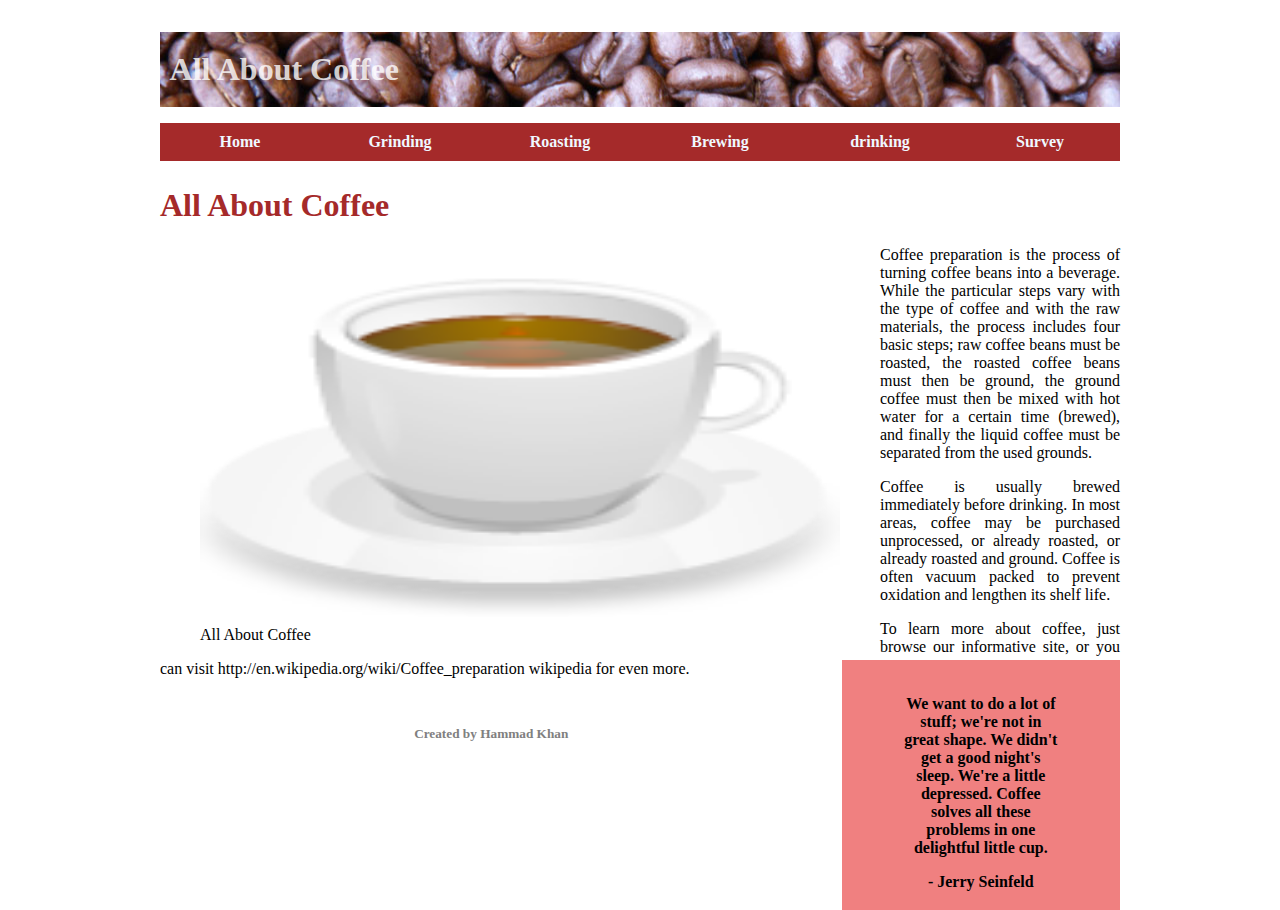
<file: Website Project/index.html>
<!doctype html>
<html>
<head>
    <title>All about Coffee</title>
    <link href="StyleSheet.css" rel="StyleSheet" type="text/css">
    <meta charset="utf-8">
</head>
<body>
    <Header>
        <h1>All About Coffee </h1>
        <nav>
            <ul>
                <li><a href="index.html">Home</a></li>
                <li><a href="grinding.html">Grinding</a></li>
                <li><a href="roasting.html">Roasting</a></li>
                <li><a href="brewing.html">Brewing</a></li>
                <li><a href="drinks.html">drinking</a></li>
                <li><a href="survey.html">Survey</a></li>
            </ul>
        </nav>
    </Header>
    <h1 class = "heading">All About Coffee </h1>
    <figure  class = "fig-left">
        <img src="images/coffee-cup.png" alt="a picture of coffee cup"  width="640" height="360" >
        <figcaption>
            All About Coffee
        </figcaption>
    </figure>
    <aside>
        <blockquote>
        We want to do a lot of stuff; we're not in great shape. We didn't get a good night's sleep. We're a little depressed. Coffee solves all these problems in one delightful little cup.
        </blockquote>
    - Jerry Seinfeld
    </aside>
    <section>    
        <p>
            Coffee preparation is the process of turning coffee beans into a beverage. While the particular steps vary with the type of coffee and with the raw materials, the process includes four basic steps; raw coffee beans must be roasted, the roasted coffee beans must then be ground, the ground coffee must then be mixed with hot water for a certain time (brewed), and finally the liquid coffee must be separated from the used grounds.
        </p>
        <p>
            Coffee is usually brewed immediately before drinking. In most areas, coffee may be purchased unprocessed, or already roasted, or already roasted and ground. Coffee is often vacuum packed to prevent oxidation and lengthen its shelf life.
        </p>
        <p>
            To learn more about coffee, just browse our informative site, or you can visit 
            http://en.wikipedia.org/wiki/Coffee_preparation wikipedia for even more.
        </p>
    </section>
    <footer>
        <h5>Created by Hammad Khan</h5>
    </footer>
</body>
</html>
</file>
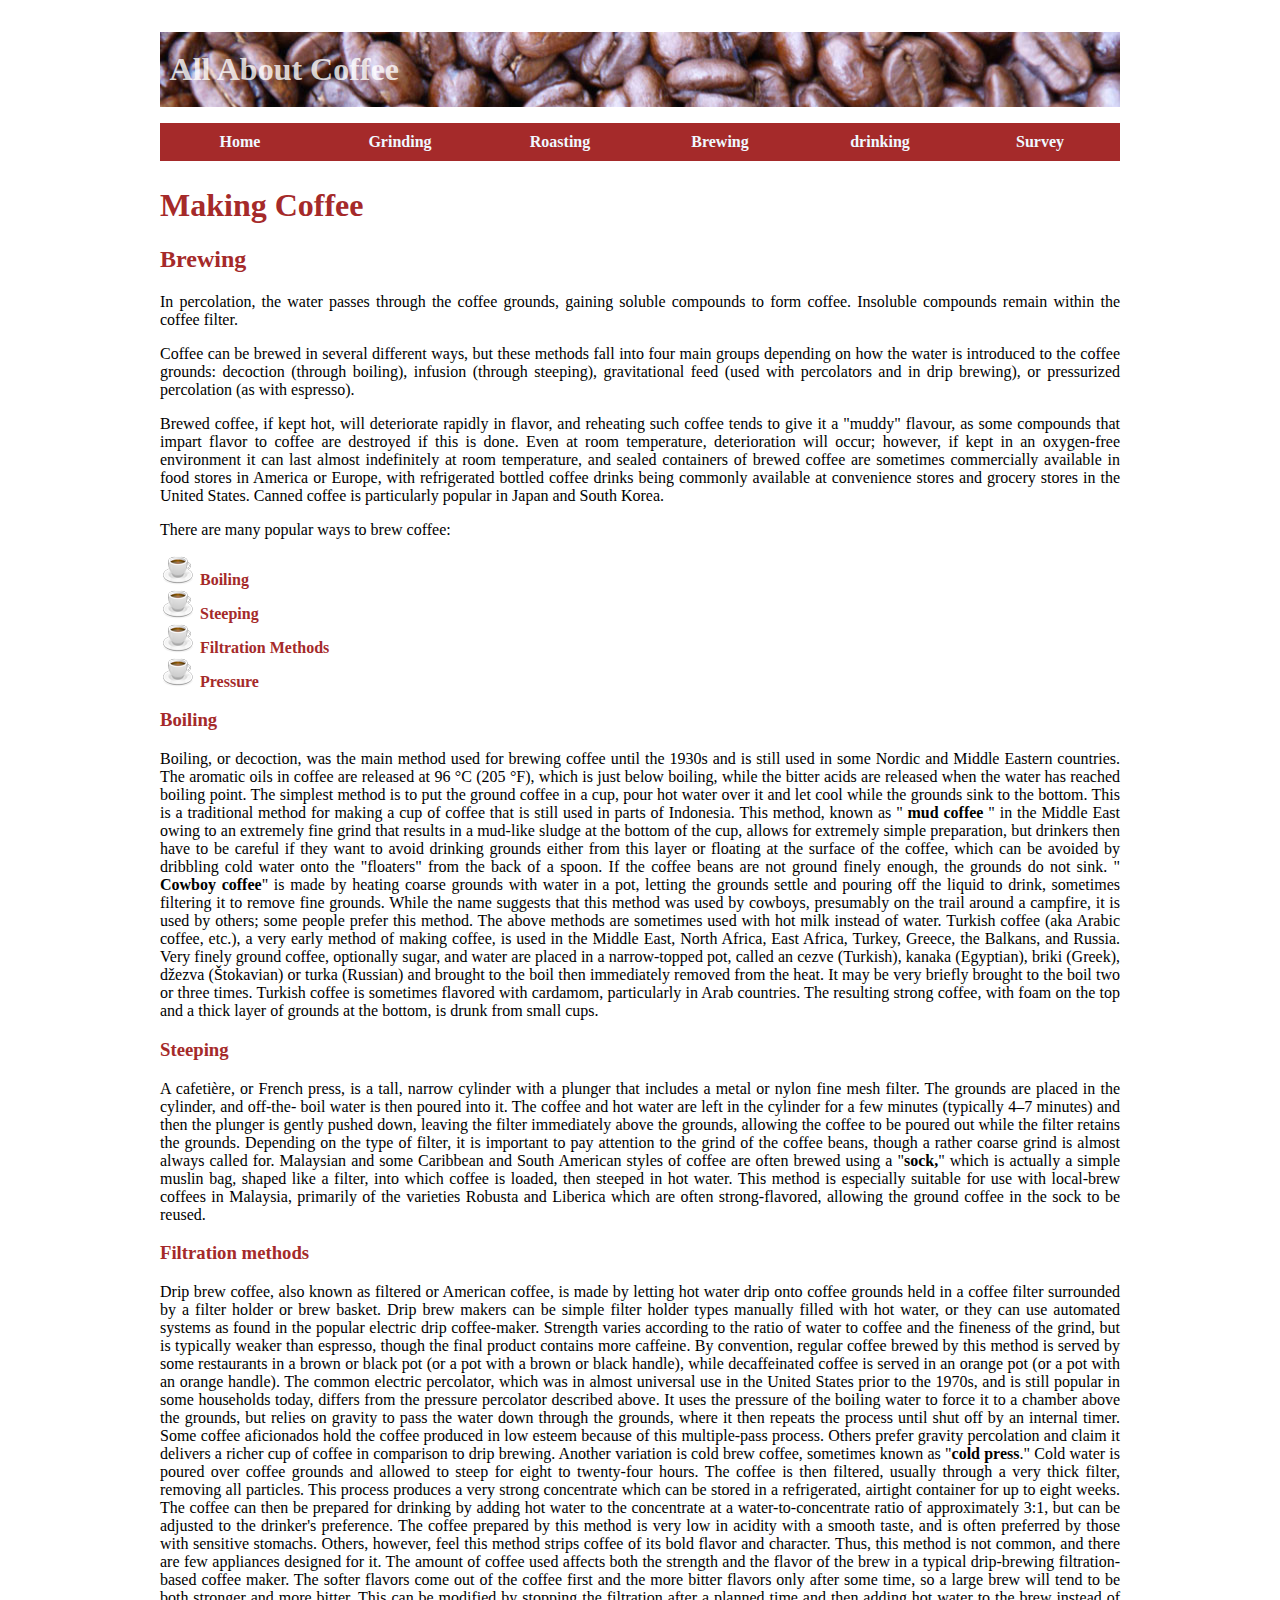
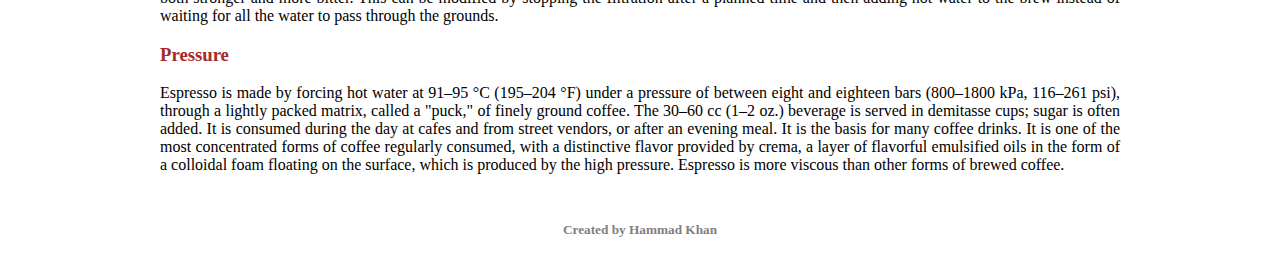
<file: Website Project/brewing.html>
<!doctype html>
<html>
<head>
<meta charset="utf-8">
<link href="StyleSheet.css" rel="StyleSheet" type="text/css">
<title>Coffee Brewing</title>

</head>

<body>
    <Header>
        <h1>All About Coffee </h1>
        <nav>
            <ul>
                <li><a href="index.html">Home</a></li>
                <li><a href="grinding.html">Grinding</a></li>
                <li><a href="roasting.html">Roasting</a></li>
                <li><a href="brewing.html">Brewing</a></li>
                <li><a href="drinks.html">drinking</a></li>
                <li><a href="survey.html">Survey</a></li>
            </ul>
        </nav>
    </Header>
<h1>Making Coffee </h1>

<h2>Brewing </h2>

<section>
    <p>In percolation, the water passes through the coffee grounds, gaining soluble compounds to form coffee. Insoluble compounds remain within the coffee filter.</p>
    
    <p>Coffee can be brewed in several different ways, but these methods fall into four main groups depending on how the water is introduced to the coffee grounds: decoction (through boiling), infusion (through steeping), gravitational feed (used with percolators and in drip brewing), or pressurized percolation (as with espresso).</p>
    
    <p>Brewed coffee, if kept hot, will deteriorate rapidly in flavor, and reheating such coffee tends to give it a "muddy" flavour, as some compounds that impart flavor to coffee are destroyed if this is done. Even at room temperature, deterioration will occur; however, if kept in an oxygen-free environment it can last almost indefinitely at room temperature, and sealed containers of brewed coffee are sometimes commercially available in food stores in America or Europe, with refrigerated bottled coffee drinks being commonly available at convenience stores and grocery stores in the United States. Canned coffee is particularly popular in Japan and South Korea.</p> 
</section>

<section>
<p>There are many popular ways to brew coffee:</p>
    <ul>
       <li>
         <a href="#boiling">Boiling </a>
        </li>
        <li>
            <a href="#steeping">  Steeping </a>
        </li>
        <li>
            <a href="#filtration"> Filtration Methods </a>
        </li>
        <li>
            <a href="#pressure"> Pressure </a>
        </li>
    </ul>

<h3 id="boiling">
    Boiling
</h3>
<p>
Boiling, or decoction, was the main method used for brewing coffee until the 1930s and is still used in some Nordic and Middle Eastern countries. The aromatic oils in coffee are released at 96 °C (205 °F), which is just below boiling, while the bitter acids are released when the water has reached boiling point.

The simplest method is to put the ground coffee in a cup, pour hot water over it and let cool while the grounds sink to the bottom. This is a traditional method for making a cup of coffee that is still used in parts of Indonesia. This method, known as "<strong> mud coffee </strong>" in the Middle East owing to an extremely fine grind that results in a mud-like sludge at the bottom of the cup, allows for extremely simple preparation, but drinkers then have to be careful if they want to avoid drinking grounds either from this layer or floating at the surface of the coffee, which can be avoided by dribbling cold water onto the "floaters" from the back of a spoon. If the coffee beans are not ground finely enough, the grounds do not sink.

"<strong> Cowboy coffee</strong>" is made by heating coarse grounds with water in a pot, letting the grounds settle and pouring off the liquid to drink, sometimes filtering it to remove fine grounds. While the name suggests that this method was used by cowboys, presumably on the trail around a campfire, it is used by others; some people prefer this method.

The above methods are sometimes used with hot milk instead of water.

Turkish coffee (aka Arabic coffee, etc.), a very early method of making coffee, is used in the Middle East, North Africa, East Africa, Turkey, Greece, the Balkans, and Russia. Very finely ground coffee, optionally sugar, and water are placed in a narrow-topped pot, called an cezve (Turkish), kanaka (Egyptian), briki (Greek), džezva (Štokavian) or turka (Russian) and brought to the boil then immediately removed from the heat. It may be very briefly brought to the boil two or three times. Turkish coffee is sometimes flavored with cardamom, particularly in Arab countries. The resulting strong coffee, with foam on the top and a thick layer of grounds at the bottom, is drunk from small cups.
</p>

<h3 id = "steeping">Steeping</h3>

<p>A cafetière, or French press, is a tall, narrow cylinder with a plunger that includes a metal or nylon fine mesh filter. The grounds are placed in the cylinder, and off-the- boil water is then poured into it. The coffee and hot water are left in the cylinder for a few minutes (typically 4–7 minutes) and then the plunger is gently pushed down, leaving the filter immediately above the grounds, allowing the coffee to be poured out while the filter retains the grounds. Depending on the type of filter, it is important to pay attention to the grind of the coffee beans, though a rather coarse grind is almost always called for.

Malaysian and some Caribbean and South American styles of coffee are often brewed using a "<strong>sock,</strong>" which is actually a simple muslin bag, shaped like a filter, into which coffee is loaded, then steeped in hot water. This method is especially suitable for use with local-brew coffees in Malaysia, primarily of the varieties Robusta and Liberica which are often strong-flavored, allowing the ground coffee in the sock to be reused.
</p>

<h3 id = filtration>Filtration methods</h3>
<p>
    Drip brew coffee, also known as filtered or American coffee, is made by letting hot water drip onto coffee grounds held in a coffee filter surrounded by a filter holder or brew basket. Drip brew makers can be simple filter holder types manually filled with hot water, or they can use automated systems as found in the popular electric drip coffee-maker. Strength varies according to the ratio of water to coffee and the fineness of the grind, but is typically weaker than espresso, though the final product contains more caffeine. By convention, regular coffee brewed by this method is served by some restaurants in a brown or black pot (or a pot with a brown or black handle), while decaffeinated coffee is served in an orange pot (or a pot with an orange handle).
    
    The common electric percolator, which was in almost universal use in the United States prior to the 1970s, and is still popular in some households today, differs from the pressure percolator described above. It uses the pressure of the boiling water to force it to a chamber above the grounds, but relies on gravity to pass the water down through the grounds, where it then repeats the process until shut off by an internal timer. Some coffee aficionados hold the coffee produced in low esteem because of this multiple-pass process. Others prefer gravity percolation and claim it delivers a richer cup of coffee in comparison to drip brewing.
    
    Another variation is cold brew coffee, sometimes known as "<strong>cold press</strong>." Cold water is poured over coffee grounds and allowed to steep for eight to twenty-four hours. The coffee is then filtered, usually through a very thick filter, removing all particles. This process produces a very strong concentrate which can be stored in a refrigerated, airtight container for up to eight weeks. The coffee can then be prepared for drinking by adding hot water to the concentrate at a water-to-concentrate ratio of approximately 3:1, but can be adjusted to the drinker's preference. The coffee prepared by this method is very low in acidity with a smooth taste, and is often preferred by those with sensitive stomachs. Others, however, feel this method strips coffee of its bold flavor and character. Thus, this method is not common, and there are few appliances designed for it.
    
    The amount of coffee used affects both the strength and the flavor of the brew in a typical drip-brewing filtration-based coffee maker. The softer flavors come out of the coffee first and the more bitter flavors only after some time, so a large brew will tend to be both stronger and more bitter. This can be modified by stopping the filtration after a planned time and then adding hot water to the brew instead of waiting for all the water to pass through the grounds.
</p>

<h3 id = "pressure">Pressure</h3>
<p>
Espresso is made by forcing hot water at 91–95 °C (195–204 °F) under a pressure of between eight and eighteen bars (800–1800 kPa, 116–261 psi), through a lightly packed matrix, called a "puck," of finely ground coffee. The 30–60 cc (1–2 oz.) beverage is served in demitasse cups; sugar is often added. It is consumed during the day at cafes and from street vendors, or after an evening meal. It is the basis for many coffee drinks. It is one of the most concentrated forms of coffee regularly consumed, with a distinctive flavor provided by crema, a layer of flavorful emulsified oils in the form of a colloidal foam floating on the surface, which is produced by the high pressure. Espresso is more viscous than other forms of brewed coffee.
</p>

</section>
<footer>
    <h5>Created by Hammad Khan</h5>
</footer>
</body>
</html>
</file>
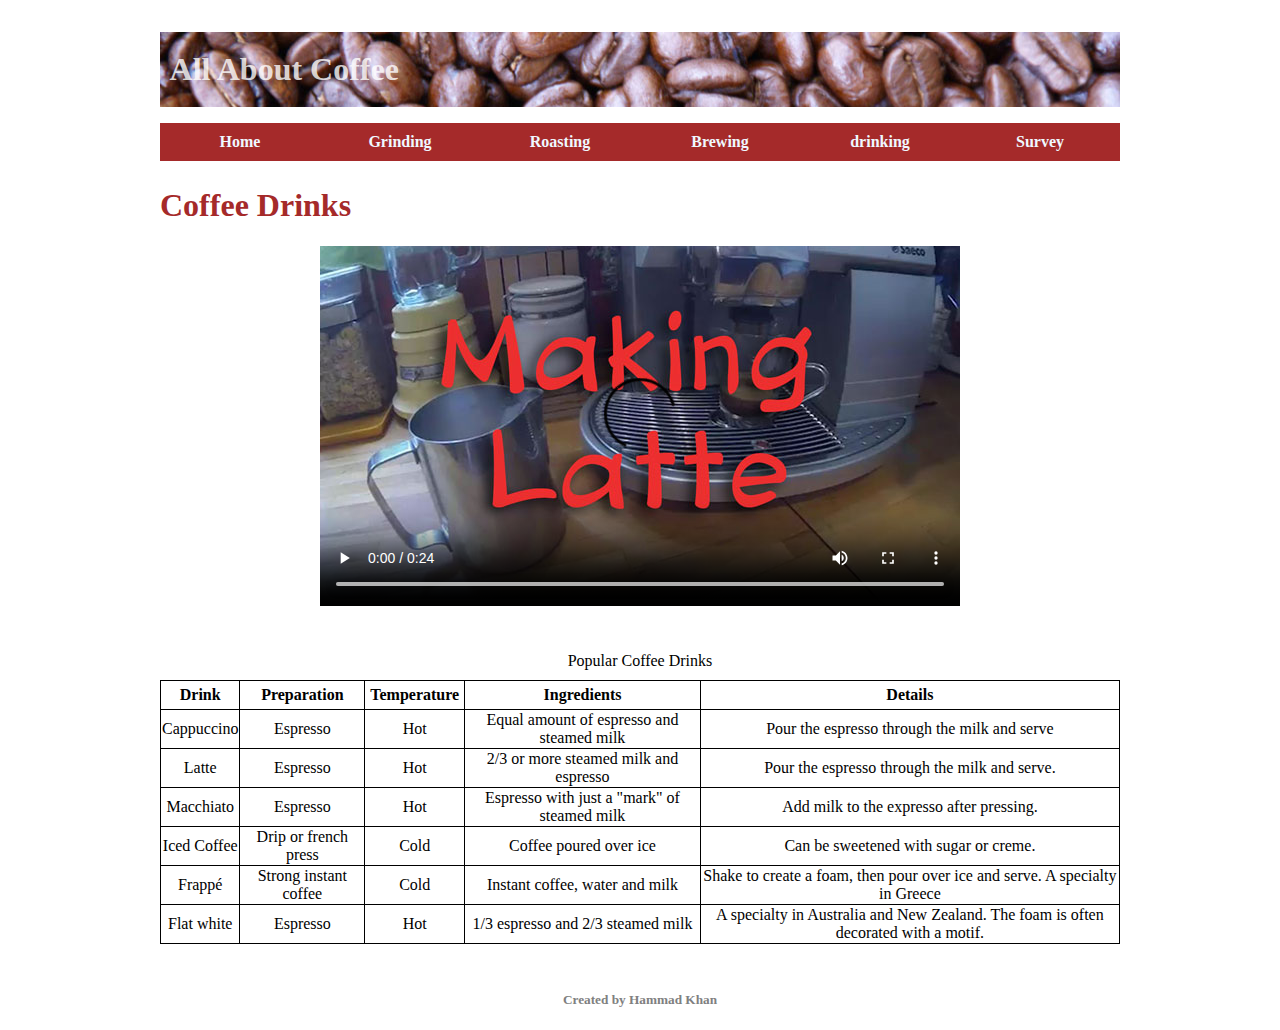
<file: Website Project/drinks.html>
<!doctype html>
<html>
<head>
<meta charset="utf-8">
<link href="StyleSheet.css" rel="StyleSheet" type="text/css">
<title>Coffee Drinks</title>

</head>

<body>
    <Header>
        <h1>All About Coffee </h1>
        <nav>
            <ul>
                <li><a href="index.html">Home</a></li>
                <li><a href="grinding.html">Grinding</a></li>
                <li><a href="roasting.html">Roasting</a></li>
                <li><a href="brewing.html">Brewing</a></li>
                <li><a href="drinks.html">drinking</a></li>
                <li><a href="survey.html">Survey</a></li>
            </ul>
        </nav>
    </Header>
    <h1>
        Coffee Drinks
    </h1>
    <video src="media/latte-pour.mp4" type="vedio/mp4" controls poster="media/latte-poster.JPG"  width="640" height="360" >
        Your browser dose not support this vedio playback
    </video>    
<table>
    <caption>Popular Coffee Drinks</caption>
<thead>
    <tr>
        <th>
            Drink
        </th>
        <th>
            Preparation
        </th>
        <th>
            Temperature
        </th>
        <th>
            Ingredients
        </th>
        <th>
            Details
        </th>
    </tr>
</thead>
<tbody>
    <tr>
        <td>
            Cappuccino
        </td>
        <td>
            Espresso
        </td>
        <td>
            Hot
        </td>
        <td>
            Equal amount of espresso and steamed milk
        </td>
        <td>
            Pour the espresso through the milk and serve
        </td>
    </tr>
    <tr>
        <td>
            Latte
        </td>
        <td>
            Espresso
        </td>
        <td>
            Hot
        </td>
        <td>
            2/3 or more steamed milk and espresso
        </td>
        <td>
            Pour the espresso through the milk and serve.
        </td>
    </tr>
    <tr>
        <td>
            Macchiato
        </td>
        <td>
            Espresso
        </td>
        <td>
            Hot
        </td>
        <td>
            Espresso with just a "mark" of steamed milk
        </td>
        <td>
            Add milk to the expresso after pressing.
        </td>
    </tr>
    <tr>
        <td>
            Iced Coffee
        </td>
        <td>
            Drip or french press
        </td>
        <td>
            Cold
        </td>
        <td>
            Coffee poured over ice
        </td>
        <td>
            Can be sweetened with sugar or creme.
        </td>
    </tr>
    <tr>
        <td>
            Frappé
        </td>
        <td>
            Strong instant coffee
        </td>
        <td>
            Cold
        </td>
        <td>
            Instant coffee, water and milk 
        </td>
        <td>
            Shake to create a foam, then pour over ice and serve. A specialty in Greece
        </td>
    </tr>
    <tr>
        <td>
            Flat white
        </td>
        <td>
            Espresso
        </td>
        <td>
            Hot
        </td>
        <td>
            1/3 espresso and 2/3 steamed milk
        </td>
        <td>
            A specialty in Australia and New Zealand. The foam is often decorated with a motif.
        </td>
    </tr>
    </tbody>
</table>
<footer>
    <h5>Created by Hammad Khan</h5>
</footer>
</body>
</html>
</file>
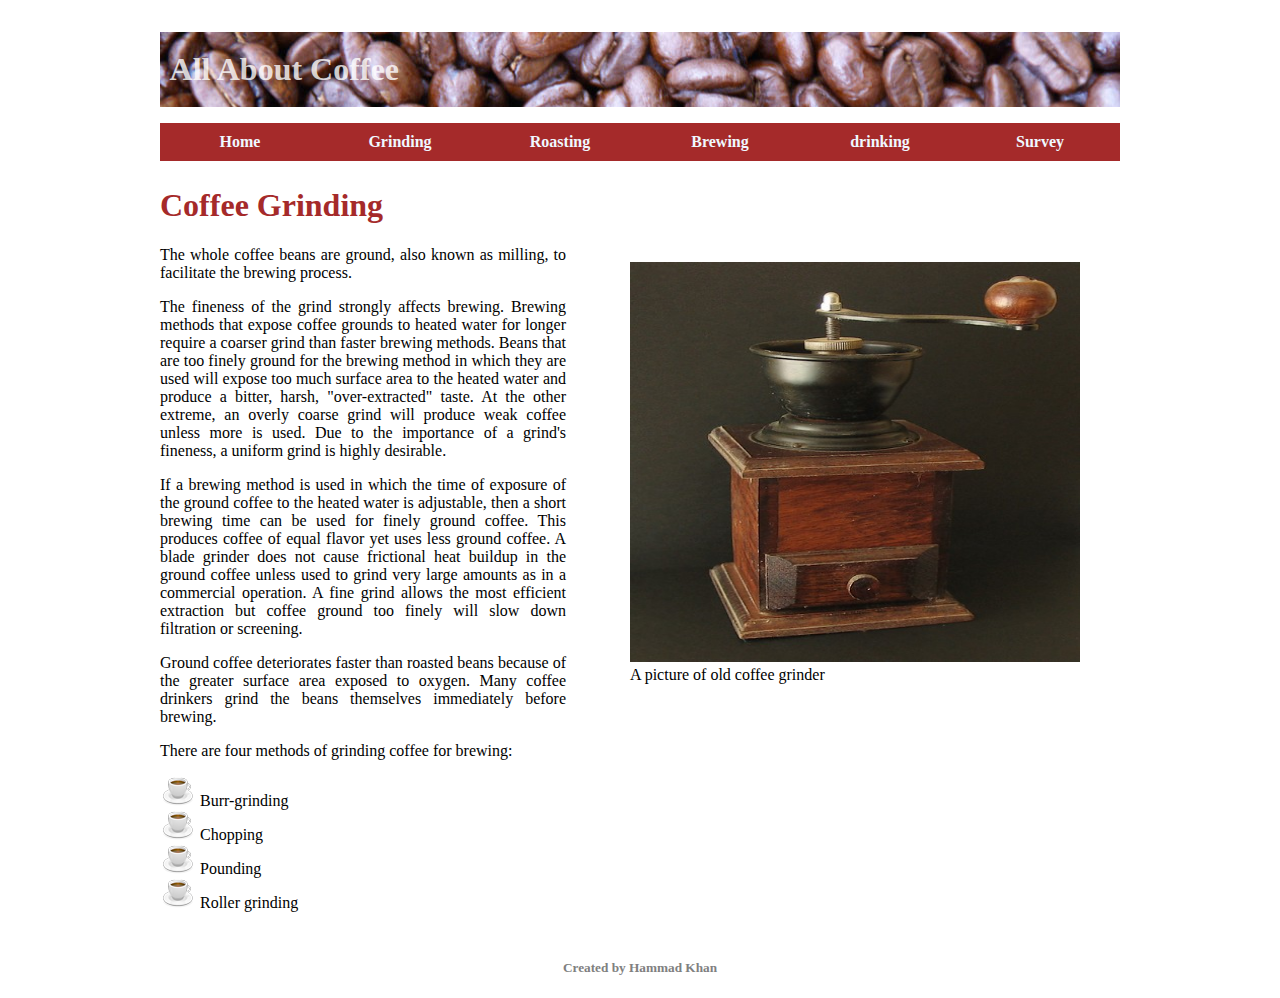
<file: Website Project/grinding.html>
<!doctype html>
<html>
<head>
<meta charset="utf-8">
<link href="StyleSheet.css" rel="StyleSheet" type="text/css">
<title>Coffee Grinding</title>

</head>

<body>
    <Header>
        <h1>All About Coffee </h1>
        <nav>
            <ul>
                <li><a href="index.html">Home</a></li>
                <li><a href="grinding.html">Grinding</a></li>
                <li><a href="roasting.html">Roasting</a></li>
                <li><a href="brewing.html">Brewing</a></li>
                <li><a href="drinks.html">drinking</a></li>
                <li><a href="survey.html">Survey</a></li>
            </ul>
        </nav>
    </Header>
<h1>Coffee Grinding</h1>

<figure class="fig-right">
<img  src="images/coffee-grinder.jpg" width="450"  height="400" alt="A picture of old coffee grinder"/>
<figcaption> A picture of old coffee grinder</figcaption>    
</figure>

<section>
    <p>The whole coffee beans are ground, also known as milling, to facilitate the brewing process.</p>
    <p> The fineness of the grind strongly affects brewing. Brewing methods that expose coffee grounds to heated water for longer require a coarser grind than faster brewing methods. Beans that are too finely ground for the brewing method in which they are used will expose too much surface area to the heated water and produce a bitter, harsh, "over-extracted" taste. At the other extreme, an overly coarse grind will produce weak coffee unless more is used. Due to the importance of a grind's fineness, a uniform grind is highly desirable.</p>
    <p> If a brewing method is used in which the time of exposure of the ground coffee to the heated water is adjustable, then a short brewing time can be used for finely ground coffee. This produces coffee of equal flavor yet uses less ground coffee. A blade grinder does not cause frictional heat buildup in the ground coffee unless used to grind very large amounts as in a commercial operation. A fine grind allows the most efficient extraction but coffee ground too finely will slow down filtration or screening.</p>
    <p>Ground coffee deteriorates faster than roasted beans because of the greater surface area exposed to oxygen. Many coffee drinkers grind the beans themselves immediately before brewing.</p>
    
    <p>
    There are four methods of grinding coffee for brewing: 
    <ul>
        <li>Burr-grinding </li>
        <li>Chopping </li>
        <li>Pounding </li>   
        <li>Roller grinding</li>
    </ul>
    </p>
</section>
<footer>
    <h5>Created by Hammad Khan</h5>
</footer>
</body>
</html>
</file>
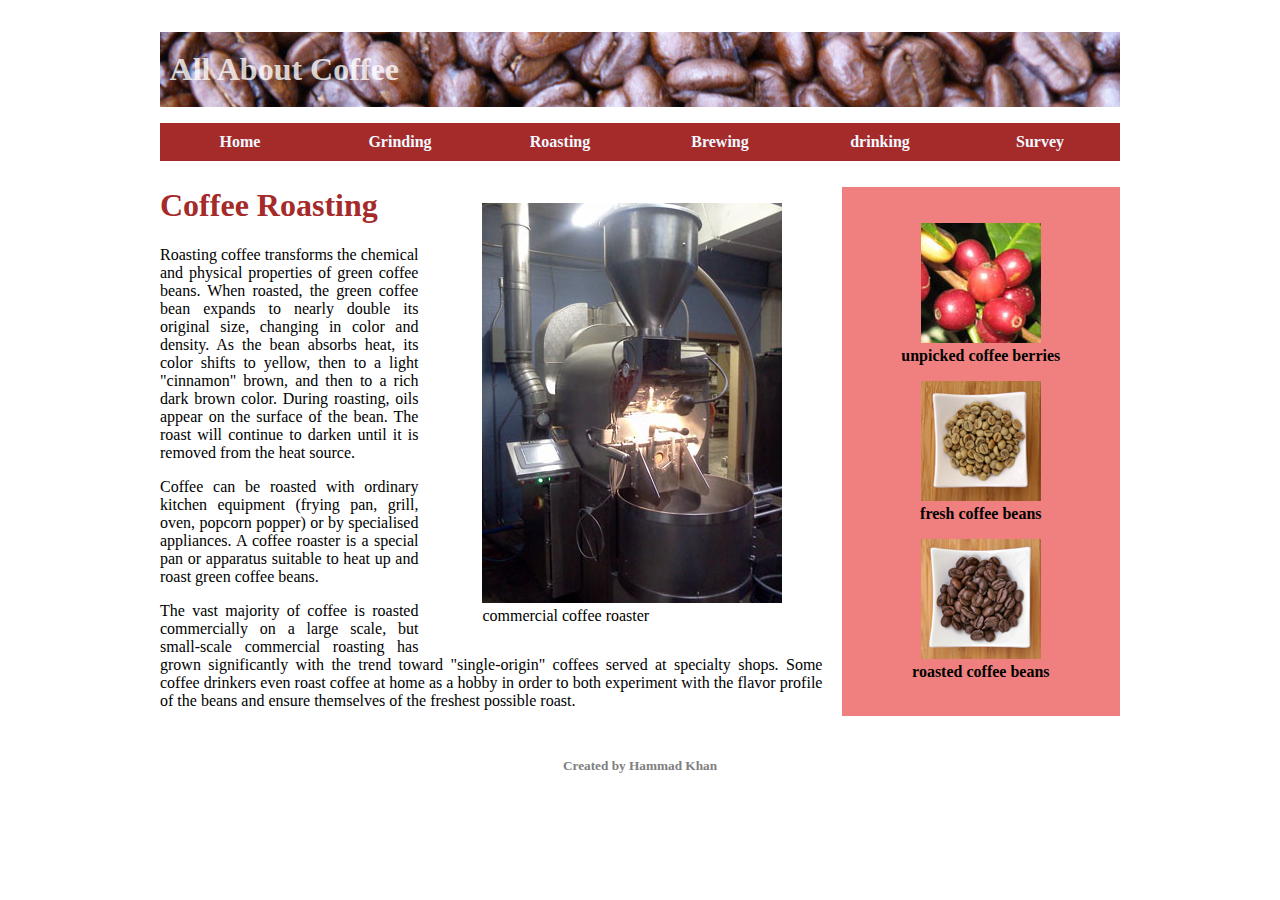
<file: Website Project/roasting.html>
<!doctype html>
<html>
    <head>
        <meta charset="utf-8">
        <link href="StyleSheet.css" rel="StyleSheet" type="text/css">
        <title>
            Coffee Roasting
        </title>  
    </head>
    <body>
        <Header>
            <h1>All About Coffee </h1>
            <nav>
                <ul>
                    <li><a href="index.html">Home</a></li>
                    <li><a href="grinding.html">Grinding</a></li>
                    <li><a href="roasting.html">Roasting</a></li>
                    <li><a href="brewing.html">Brewing</a></li>
                    <li><a href="drinks.html">drinking</a></li>
                    <li><a href="survey.html">Survey</a></li>
                </ul>
            </nav>
        </Header>
        <aside>

            <figure>
                <img src="images/coffee-berries.jpg" />
            <figcaption>
                unpicked coffee berries
            </figcaption>
        </figure>
        <figure>
            <img src="images/fresh-beans.jpg"/>
            <figcaption>
                fresh coffee beans
            </figcaption>
        </figure>
        <figure>
            <img src="images/roasted-beans.jpg"/>
            <figcaption>
                roasted coffee beans
            </figcaption>
        </figure>
    </aside>
    <section>
            <figure class = "fig-right" >
                <img src="images/commercial-roaster.jpg" width="300"/>
                <figcaption>
                    commercial coffee roaster
                </figcaption>
            </figure>
            <h1>
                Coffee Roasting
            </h1>
            <p>
                Roasting coffee transforms the chemical and physical properties of green coffee beans. When roasted, the green coffee bean expands to nearly double its original size, changing in color and density. As the bean absorbs heat, its color shifts to yellow, then to a light "cinnamon" brown, and then to a rich dark brown color. During roasting, oils appear on the surface of the bean. The roast will continue to darken until it is removed from the heat source.
        </p>
        
        <p>
            Coffee can be roasted with ordinary kitchen equipment (frying pan, grill, oven, popcorn popper) or by specialised appliances. A coffee roaster is a special pan or apparatus suitable to heat up and roast green coffee beans.
        </p>
        
        <p>
            The vast majority of coffee is roasted commercially on a large scale, but small-scale commercial roasting has grown significantly with the trend toward "single-origin" coffees served at specialty shops. Some coffee drinkers even roast coffee at home as a hobby in order to both experiment with the flavor profile of the beans and ensure themselves of the freshest possible roast.
        </p>
    </section>
    <footer>
        <h5>Created by Hammad Khan</h5>
    </footer>
</body>
</html>
</file>
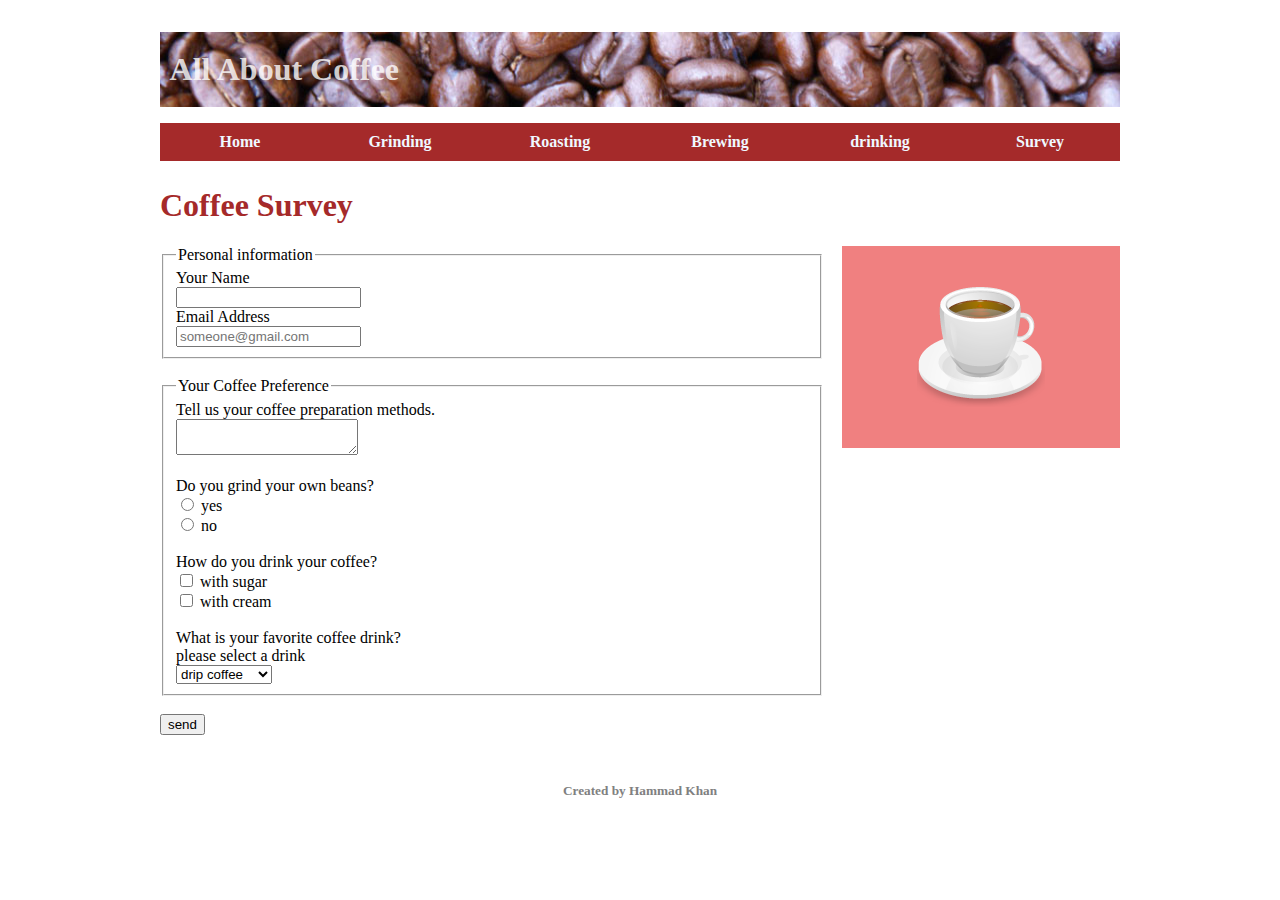
<file: Website Project/survey.html>
<!doctype html>
<html>
<head>
<meta charset="utf-8">
<link href="StyleSheet.css" rel="StyleSheet" type="text/css">
<title>Coffee Survey</title>

</head>

<body>
    <Header>
        <h1>All About Coffee </h1>
        <nav>
            <ul>
                <li><a href="index.html">Home</a></li>
                <li><a href="grinding.html">Grinding</a></li>
                <li><a href="roasting.html">Roasting</a></li>
                <li><a href="brewing.html">Brewing</a></li>
                <li><a href="drinks.html">drinking</a></li>
                <li><a href="survey.html">Survey</a></li>
            </ul>
        </nav>
    </Header>

<h1>Coffee Survey</h1>
<aside>
<figure>
    <img src="images/coffee-cup.png" alt="coffee cup picture">
</figure>
</aside>
<form action="submit-html.php" method="get">
    <fieldset>
        <legend>Personal information</legend>
        <label for="name">Your Name </label> <br>
        <input type="text" name="name" required id="name"> <br>
        <label for="email">Email Address</label> <br>
        <input type="email" name="email" required id="email" placeholder="someone@gmail.com"> <br>
    </fieldset> <br>
    <fieldset>
        <legend>Your Coffee Preference</legend> 
        <label for="coffee-prep"> Tell us your coffee preparation methods.</label> <br>
        <textarea name="coffee-prep" id="coffee-prep"></textarea> <br> <br>
    Do you grind your own beans? <br>
    <input type="radio" name="grind" value="yes"/> yes <br>
    <input type="radio" name="grind" value="no"/> no <br> <br>

    How do you drink your coffee? <br>
    <input type="checkbox" name="drink" value="withsugar"> with sugar <br>
    <input type="checkbox" name="drink" value="withcrean"> with cream <br> <br>

    What is your favorite coffee drink? <br>
    please select a drink <br>
    <select name="fav-drink" id="fav-drink">
        <option value="drip-coffee">
            drip coffee
    </option> 
    <option value="french-press">
        french press
    </option> 
    <option value="espresso">
        espresso
    </option> 
    <option value="latte">
        latte
    </option> 
    <option value="flavored">
        flavored
    </option>
</select>
</fieldset> 
<br>
<input type="submit" value="send">
</form>
<footer>
    <h5>Created by Hammad Khan</h5>
</footer>
</body>
</html>
</file>
<file: Website Project/StyleSheet.css>
body
{
    margin: 0% auto;
    width: 60rem;
}
h1 , h2 , h3
{
    color:brown;
}

ul
{
    list-style-image: url("images/tiny-coffee-cup.gif");
}

a:link ,a:visited
{
    text-decoration: none;
    color:brown;
    font-weight: bold;
}
a:hover 
{
   color:black; 
}
nav ul{
    list-style-type: none;
    padding: 0%;
}
nav a:link , nav a:visited
{
    font-weight: bold;
    color:aliceblue;
    background-color: brown;
    display: block;
    width: 10rem;
    padding: 10px 0px;
    text-align: center;    
}
nav a:hover{
    color:black
}
nav li{
    display: inline;
    float: left;
}

aside{
    float: right;
    background-color: lightcoral;
    font-weight: bold;
    padding: 2%;
    text-align: center;
    width: 25%; 
    margin-left: 2%;   
}
.fig-left
{
    float: left;
}
p{
    text-align: justify;
}
header
{
    background-image: url("images/coffee-beans.jpg");
    margin: 2rem 0rem 5rem 0rem;
}
header h1{
    margin: 0%;
    padding: 2% 0% 2% 1%;
    color: rgba(256, 256, 256, 0.8);
}
footer h5
{
    text-align: center;
    color: grey;
    margin-top: 5%;
}
.fig-right
{
    float: right;
    margin-left: 4rem;
}

table,td,th
{
    border: 1px;
    border-style: solid;
    border-collapse: collapse;
    border-color: black;
}
th
{
    padding: 5px;
}
table
{
    text-align: center;
    padding: 5%;
    width: 100%;
}
table caption
{
    margin: 10px;
}
video
{
    margin-left: 10rem;
    margin-top: 0;
    margin-bottom: 2rem;
}
</file>
